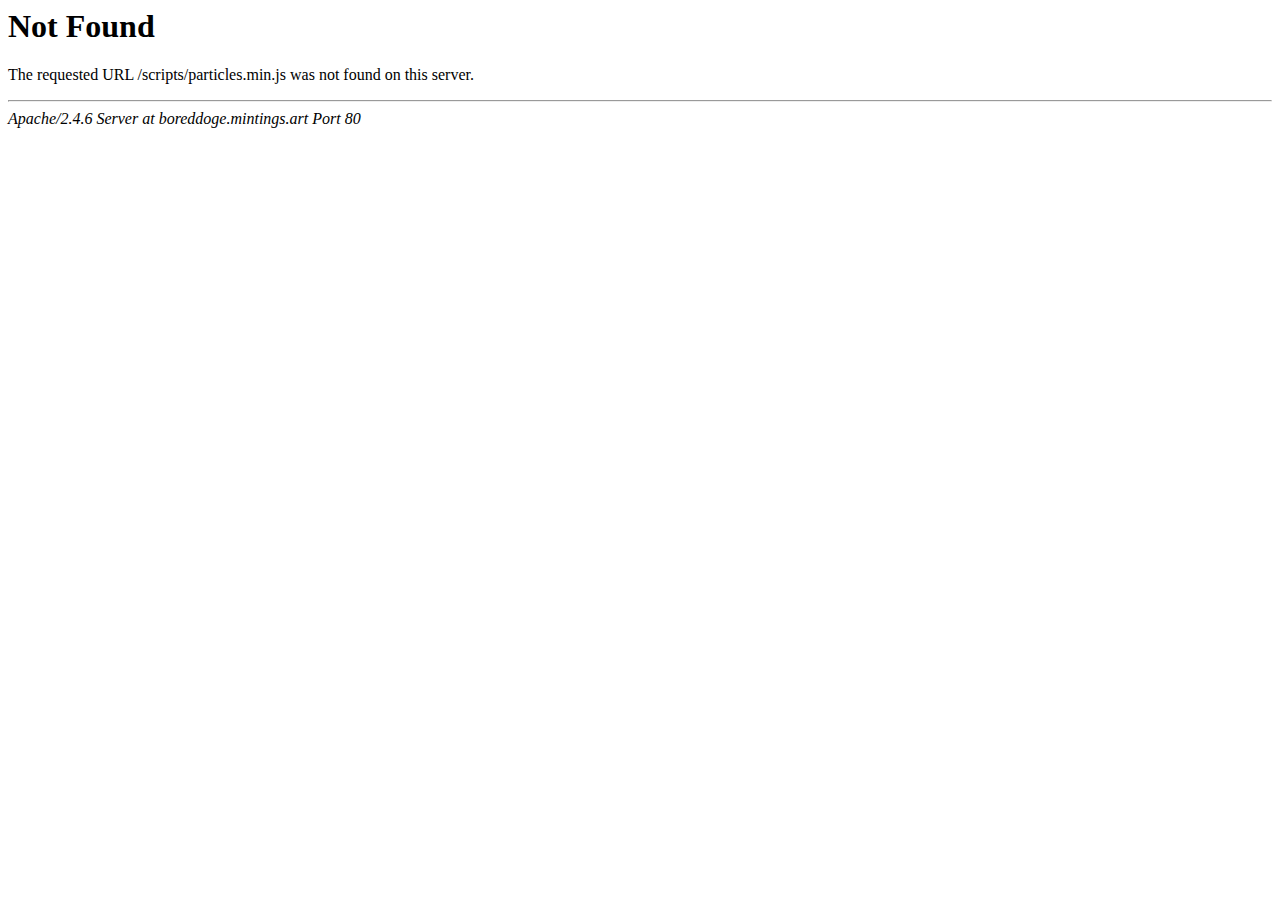
<file: scripts/particles.min.html>
<!DOCTYPE HTML PUBLIC "-//IETF//DTD HTML 2.0//EN">
<html><head>
<title>404 Not Found</title>
</head><body>
<h1>Not Found</h1>
<p>The requested URL /scripts/particles.min.js was not found on this server.</p>
<hr>
<address>Apache/2.4.6 Server at boreddoge.mintings.art Port 80</address>
</body></html>
</file>
